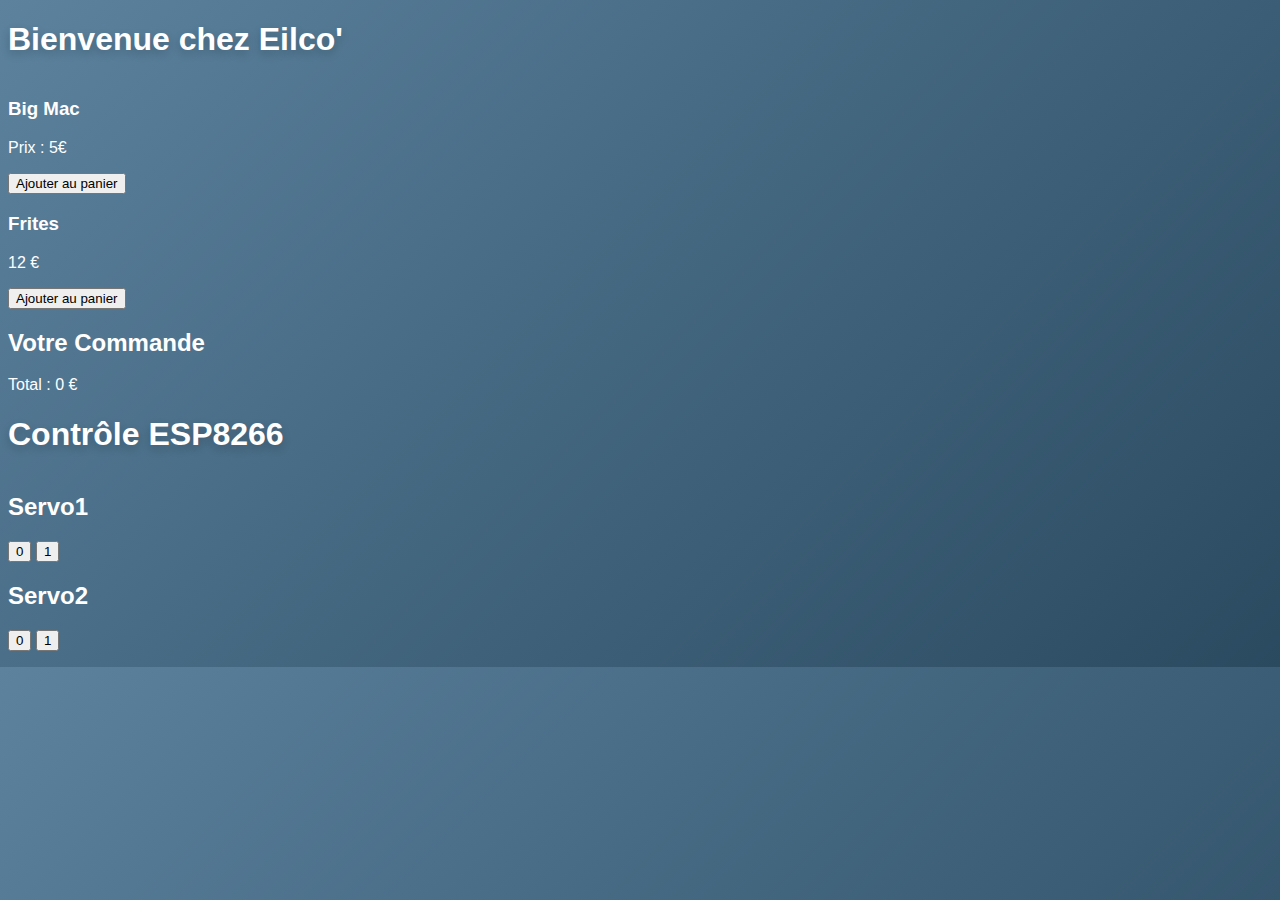
<file: index.html>
<!DOCTYPE html>
<html lang="fr">


<head>
    <meta charset="UTF-8">
    <title>Eilco'mmande</title>
    <link rel="stylesheet" href="style.css" type="text/css" />
</head>


<body>


    <h1>Bienvenue chez Eilco'</h1>
    <div id="menu">
        <div class="produit">
            <h3>Big Mac</h3>
            <p>Prix : 5€</p>
            <button onclick="ajouterAuPanier('Big Mac',5)">Ajouter au panier</button>


            <h3>Frites</h3>
            <p>12 €</p>
            <button onclick="ajouterAuPanier('Frites',12)">Ajouter au panier</button>
        </div>
    </div>





    <div id="panier">
        <h2>Votre Commande</h2>


        <ul id="liste-commande"></ul>


        <p>Total : <span id="prix-total">0</span> €</p>
    </div>

    <!-- test de contrôle de l'esp avec le site-->

    <h1>Contrôle ESP8266</h1>

    <h2>Servo1</h2>
    <button onclick="setServo1(0)">0</button>
    <button onclick="setServo1(1)">1</button>
 

    <h2>Servo2</h2>
    <button onclick="setServo2(0)">0</button>
    <button onclick="setServo2(1)">1</button>

    <p id="status"></p>


    <script>
        let total = 0; // Initialisation du panier à 0€ 

            total = total + nouveauPrix;
        function ajouterAuPanier(nomProduit, nouveauPrix) {
            // 1. On ajoute 5 au total
            total = total + nouveauPrix;

            // 2. On va chercher l'étiquette "prix-total" dans le HTML
            // 3. On remplace son texte par la nouvelle valeur de 'total'
            document.getElementById("prix-total").innerText = total;

            let nouvelleLigne = document.createElement("li");
            // 2. On écrit le nom et le prix à l'intérieur de ce <li>
            nouvelleLigne.innerText = nomProduit + " - " + nouveauPrix + "€";

            // 3. On "accroche" ce <li> dans notre liste <ul> (le sac)
            document.getElementById("liste-commande").appendChild(nouvelleLigne);
        }


        //fonction pour le test de controle

        function setServo1(val) {
            fetch("receive.php?VarServo1=" + val);
            document.getElementById("status").innerText = "servo1 envoyée : " + val;
        }

        function setServo2(val) {
            fetch("receive.php?VarServo2=" + val);
            document.getElementById("status").innerText = "servo2 envoyée : " + val;
        }



    </script>
</body>


</html>
</file>
<file: style.css>
body {
        font-family : "Monserrat", sans-serif;
        color :#FFFFFF;
        overflow: hidden;
        background : linear-gradient(135deg, #5c829e 0%, #2a4a60 100%);
}

.Logo_BDE {
        border-radius : 50%;
        height :auto;
        width : 280px;
        position: relative;
        display: block;
        margin-top: 100;
        margin: 0 auto;
        box-shadow: 0 10px 30px rgba(0, 0, 0, 0.3);
}
sff
.structure{
        font-family: "Montserrat", sans-serif;
        font-size: 50px;
        font-weight: bold;
        color: white;
        position : relative;
        z-index : 2;
        flex-grow: 1;
        display: flex;
        flex-direction: column;
        justify-content: center;
        align-items: center;
        gap:2px;
        padding-top: 10px;
        padding-bottom: 1000px;
}

h1 {
    text-shadow: 0 4px 10px rgba(0, 0, 0, 0.2); /* Ombre douce sous le texte */
    margin-bottom: 40px;
}

.login-form {
    display: flex;
    flex-direction: column;
    align-items: center;
    gap: 20px; /* Espace entre le champ et le bouton */
}

.identifiant {
    font-family: "Montserrat", sans-serif;
    font-size: 24px; /* Police beaucoup plus grande */
    padding: 15px 30px; /* Champ beaucoup plus large */
    width: 300px;
    text-align: center; /* Centrer le texte tapé */
    border: 3px solid #4A7C9D; /* Rappel de la couleur de ta topbar */
    border-radius: 50px; /* Bords très arrondis, très moderne */
    outline: none; /* Enlève la bordure par défaut au clic */
    box-shadow: 0 8px 20px rgba(0, 0, 0, 0.15); /* Petite ombre pour faire ressortir le champ */
    border: 2px solid transparent;
}

.identifiant::placeholder {
    color: #b0b0b0;
}

.btn-valider {
    font-family: "Montserrat", sans-serif;
    font-size: 22px;
    font-weight: 800;
    letter-spacing: 1px;
    color:#4A7C9D;
    background-color: #1A365D;
    padding: 15px 50px;
    border: none;
    border-radius: 50px;
    cursor: pointer;
    text-transform: uppercase;
    box-shadow: 0 8px 20px rgba(0, 0, 0, 0.25);
    transition: transform 0.1s;
}

.btn-valider:active {
    transform: scale(0.95); /* Petit effet d'enfoncement quand on clique/tape */
}
</file>
